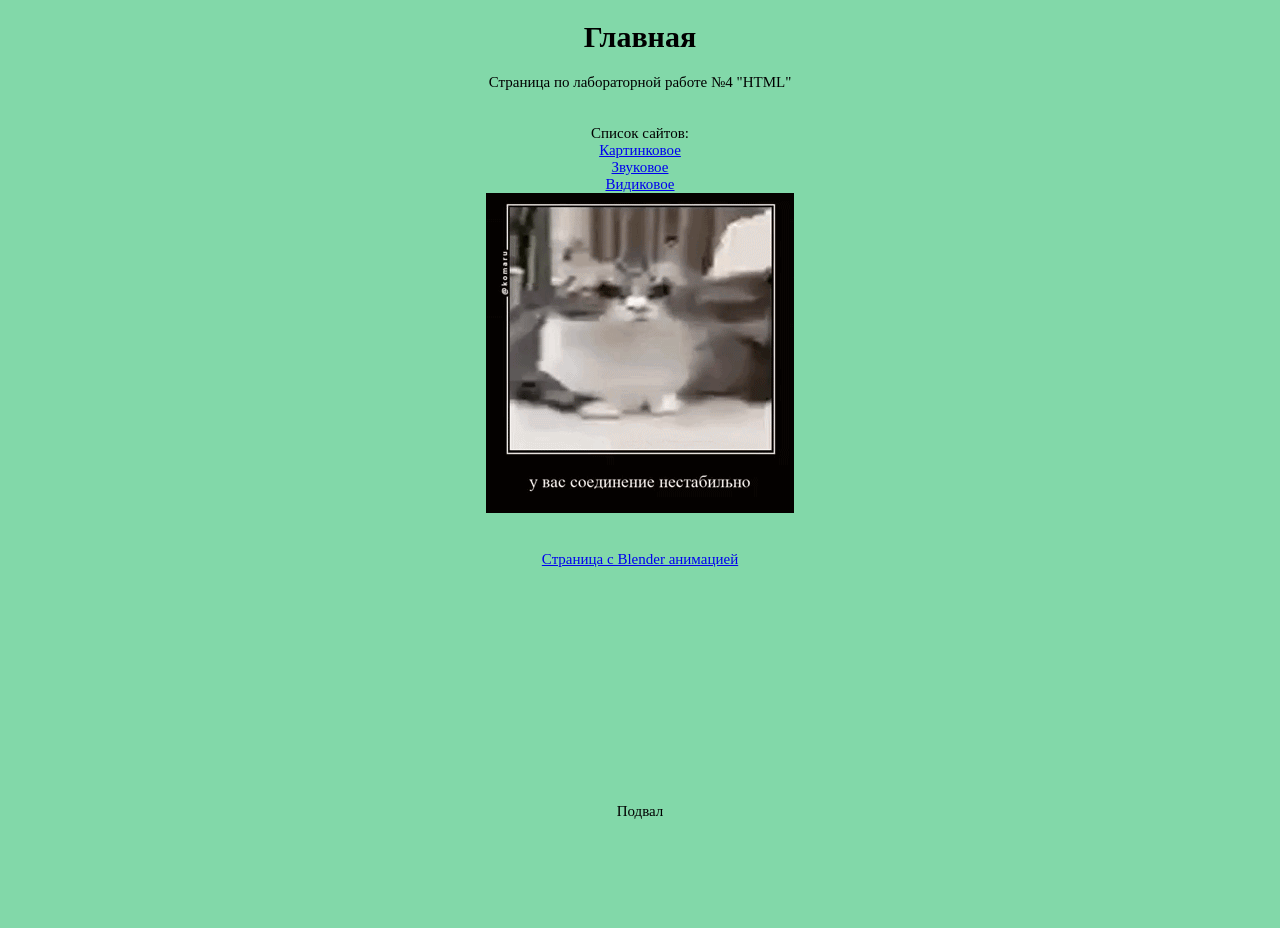
<file: index.html>
<!DOCTYPE html>
<head>
  <link rel="stylesheet" href="main.css"> 
  <link rel="icon" href="images\icon.jpg" type="image/jpg">
  <title>Так называемый сайт</title>
</head>
<body>
  <h1>Главная</h1>
  Страница по лабораторной работе №4 "HTML"
  <br><br><br>Список сайтов:<br>
  <a href="page2.html">Картинковое<br></a>
  <a href="page3.html">Звуковое<br></a>
  <a href="page4.html">Видиковое<br></a>
  <img src="images\indeximage.gif" alt="415 ответьте">
  <br><br><br>
  <a href="page5.html">Страница с Blender анимацией<br></a>
</body>
<footer>
  <a>Подвал</a>
</footer>
</file>
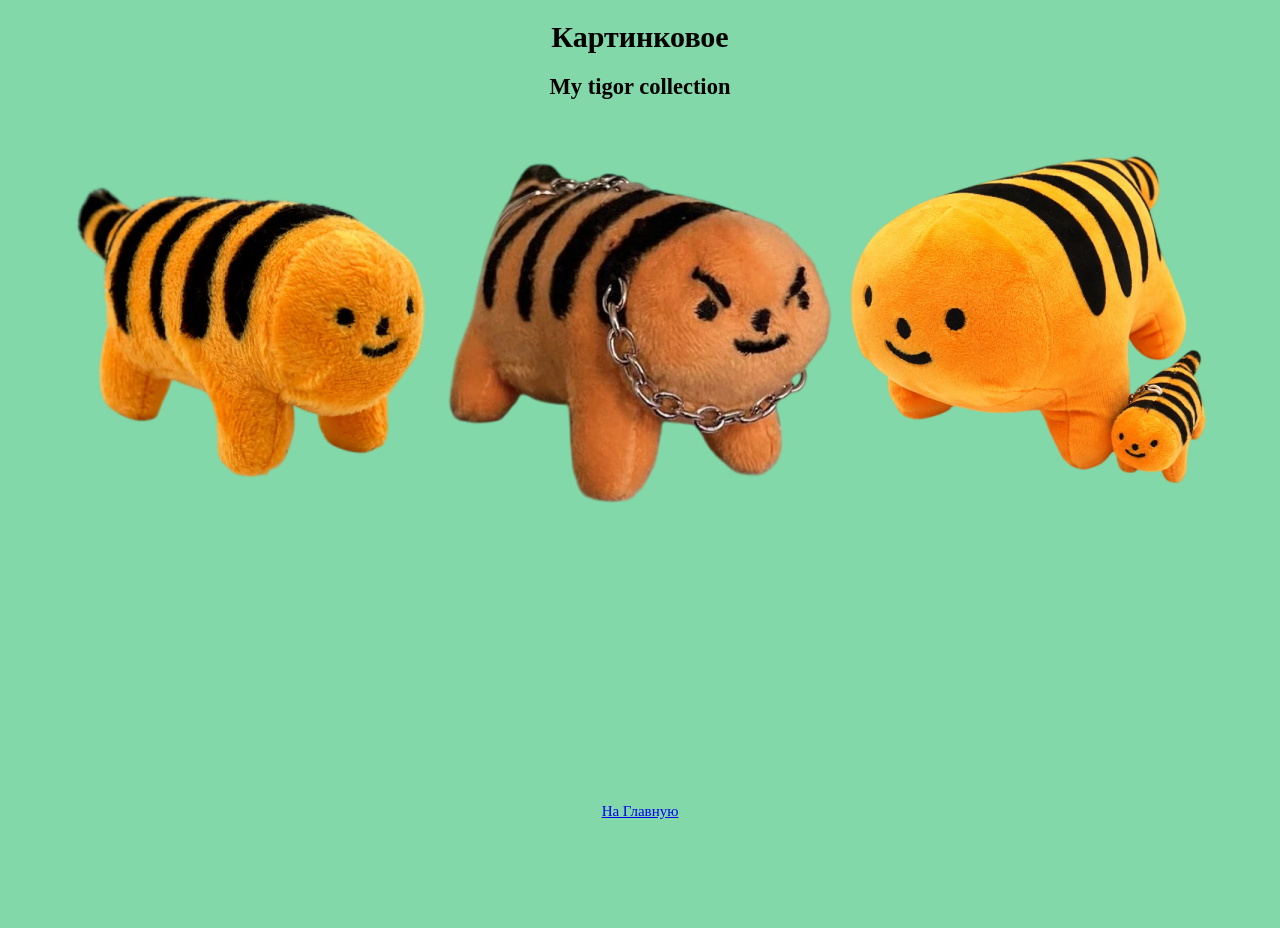
<file: page2.html>
<!DOCTYPE html>
<head>
    <link rel="stylesheet" href="main.css"> 
    <link rel="icon" href="images/icon.jpg" type="image/jpg">
    <title>Так называемый сайт</title>
</head>
<header>
    <h1>Картинковое</h1>
</header>
<body>
    <h2>My tigor collection</h2>
    <img src="images\page2image1.png" alt="добри тигор">
    <img src="images\page2image2.png" alt="злои тигор">
    <img src="images\page2image3.png" alt="два тигоры">
</body>
<footer>
    <a href="index.html">На Главную</a>
</footer>
</file>
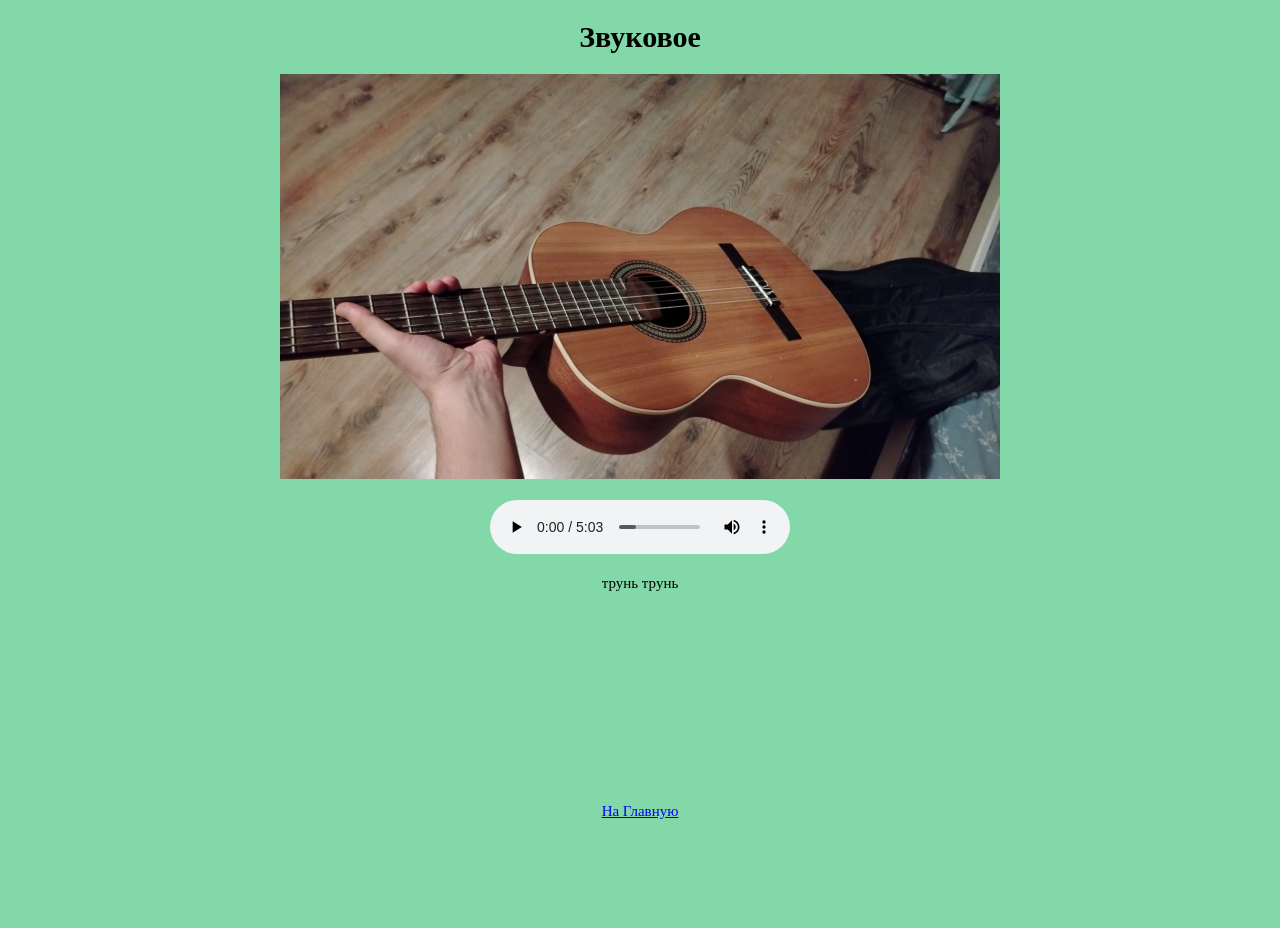
<file: page3.html>
<!DOCTYPE html>
<head>
    <link rel="stylesheet" href="main.css"> 
    <link rel="icon" href="images/icon.jpg" type="image/jpg">
    <title>Так называемый сайт</title>
</head>
<header>
    <h1>Звуковое</h1>
</header>
<body>
    <img src="images\page3image.jpg" alt="alhambra z-nature">
    <br><br>
    <audio controls>
    <source src="images\page3sound.mp3" type="audio/mpeg">
    </audio>
    <br><br>
    <a>трунь трунь</a>
</body>
<footer>
    <a href="index.html">На Главную</a>
</footer>
</file>
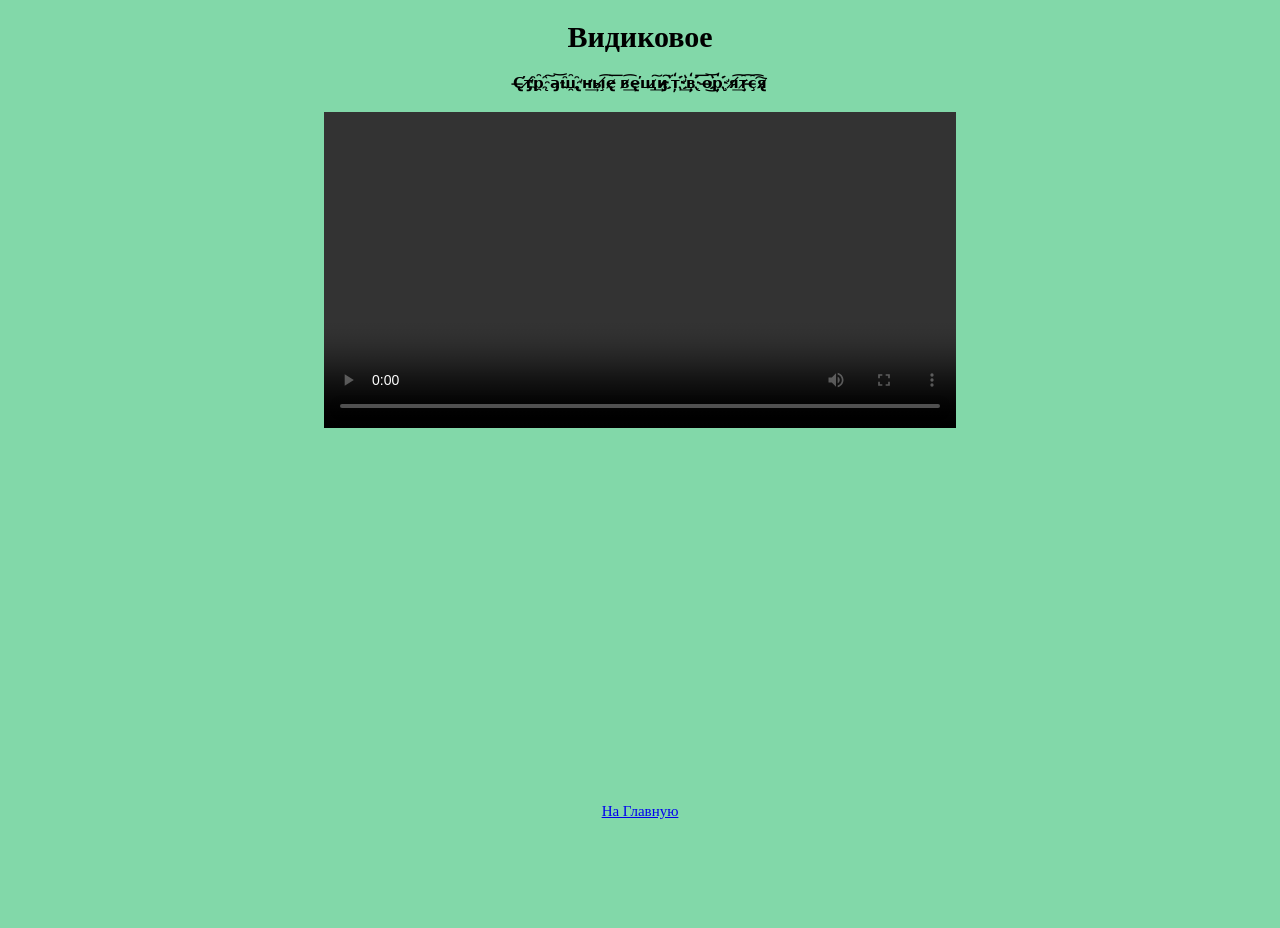
<file: page4.html>
<!DOCTYPE html>
<head>
    <link rel="stylesheet" href="main.css"> 
    <link rel="icon" href="images/icon.jpg" type="image/jpg">
    <title>Так называемый сайт</title>
</head>
<header>
    <h1>Видиковое</h1>
</header>
<body>
    <h4>С̶̢̕т̸̡̛р҈̨͠а̵̡͝ш҈̢̛н̵̛͢ы̸̧͡е̷̢͞ в̷͢͡е̵̢̕щ̷͢͠и̵̡͠ т҉̛͢в҉̨͞о̶͜͝р҉̧̛я̸͢͡т̷̧͡с̶̧͡я̷̢҇</h4>
    <video controls width="50%">
    <source src="images/page4video.mp4" type="video/mp4">
    </video>
</body>
<footer>
    <a href="index.html">На Главную</a>
</footer>
</file>
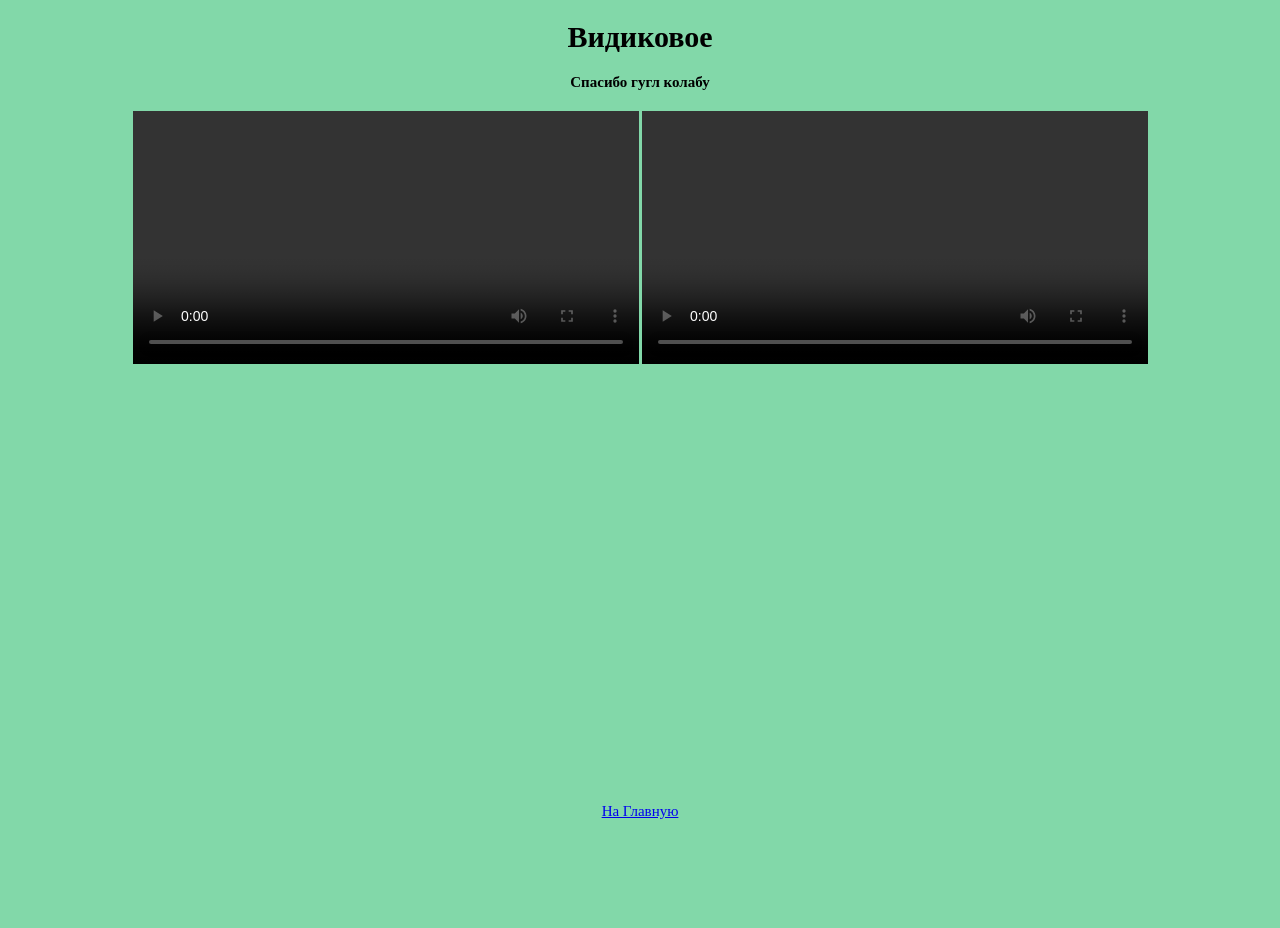
<file: page5.html>
<!DOCTYPE html>
<head>
    <link rel="stylesheet" href="main.css"> 
    <link rel="icon" href="images/icon.jpg" type="image/jpg">
    <title>Так называемый сайт</title>
</head>
<header>
    <h1>Видиковое</h1>
</header>
<body>
    <h4>Спасибо гугл колабу</h4>
    <video controls width="40%">
    <source src="images/page5video1.mp4" type="video/mp4">
    </video>
    <video controls width="40%">
    <source src="images/page5video2.mp4" type="video/mp4">
    </video>
</body>
<footer>
    <a href="index.html">На Главную</a>
</footer>
</file>
<file: main.css>
body {
    background-color: rgb(130, 216, 169);
    font-size: 15px;
    text-align: center;
    position: relative;
    min-height: 100vh;
}

footer {
    position: absolute;
    bottom: 100px;
    left: 50%;
    transform: translateX(-50%); 
}
</file>
